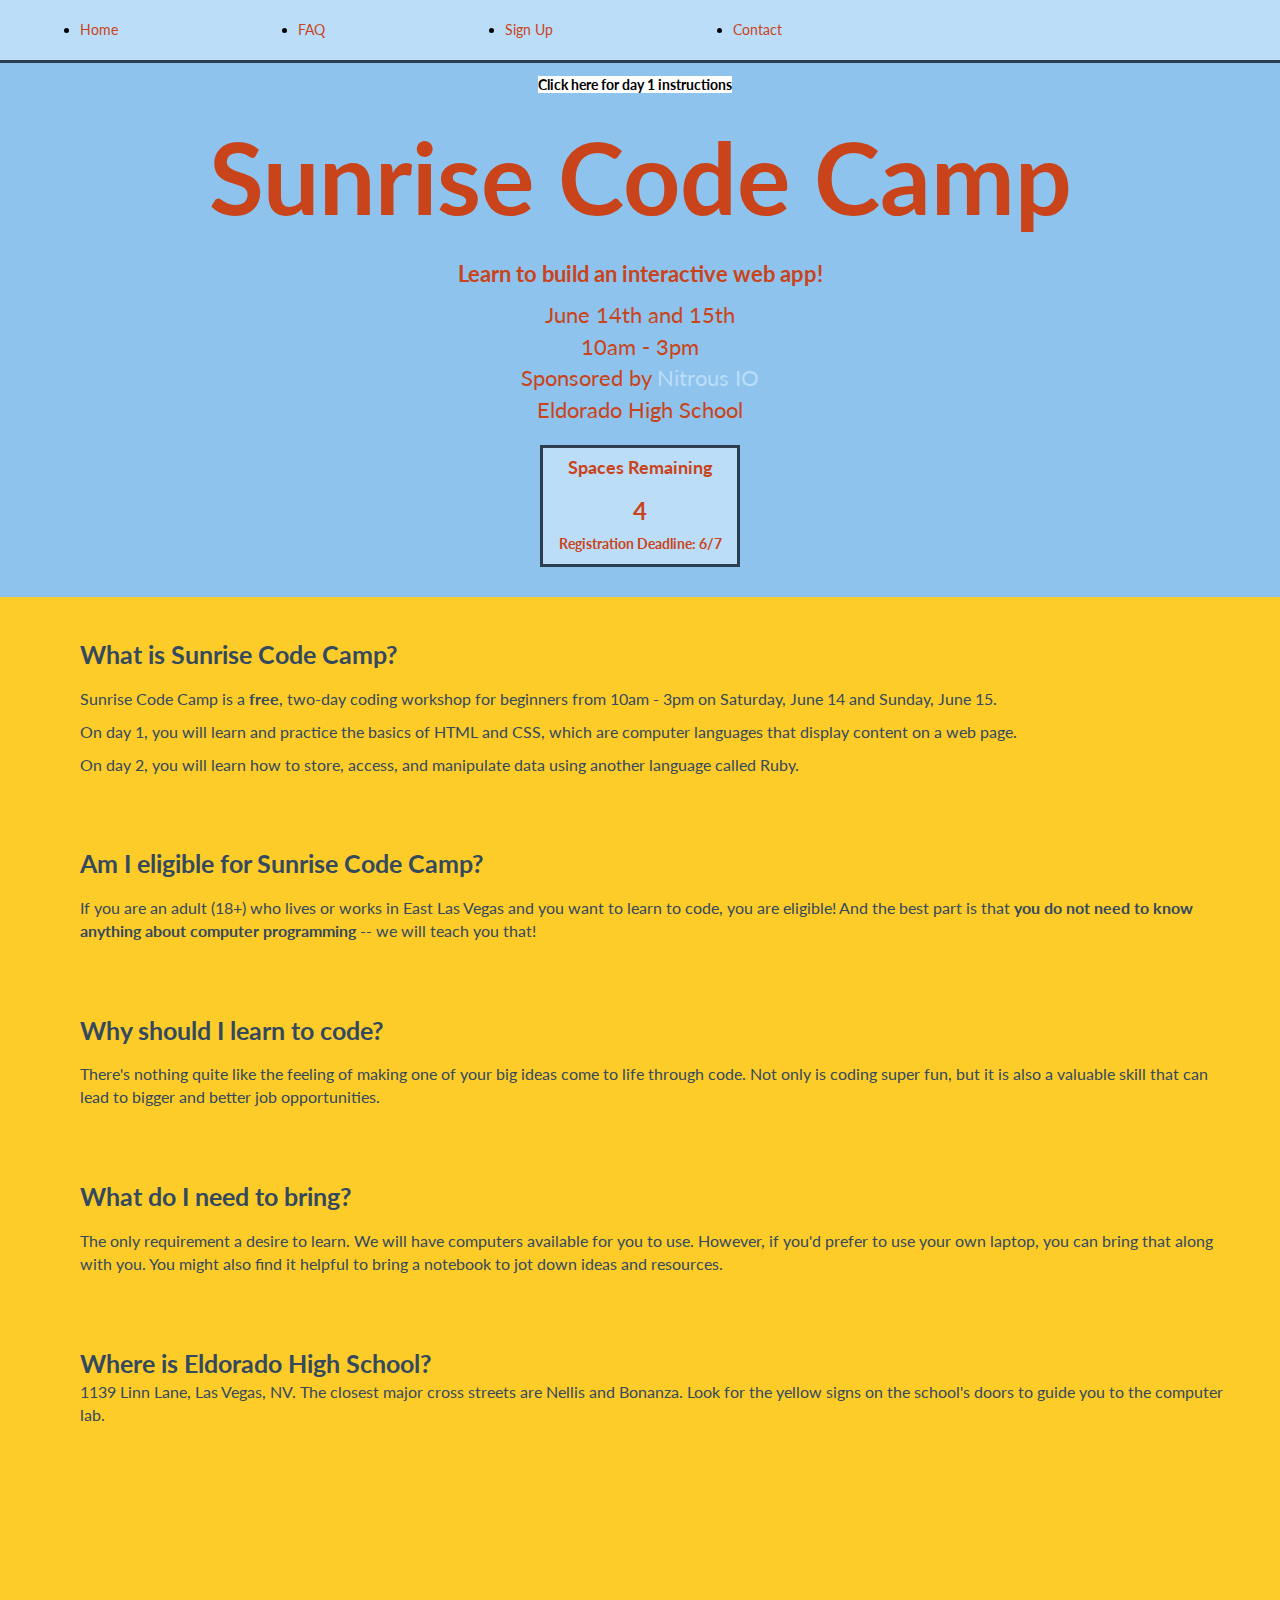
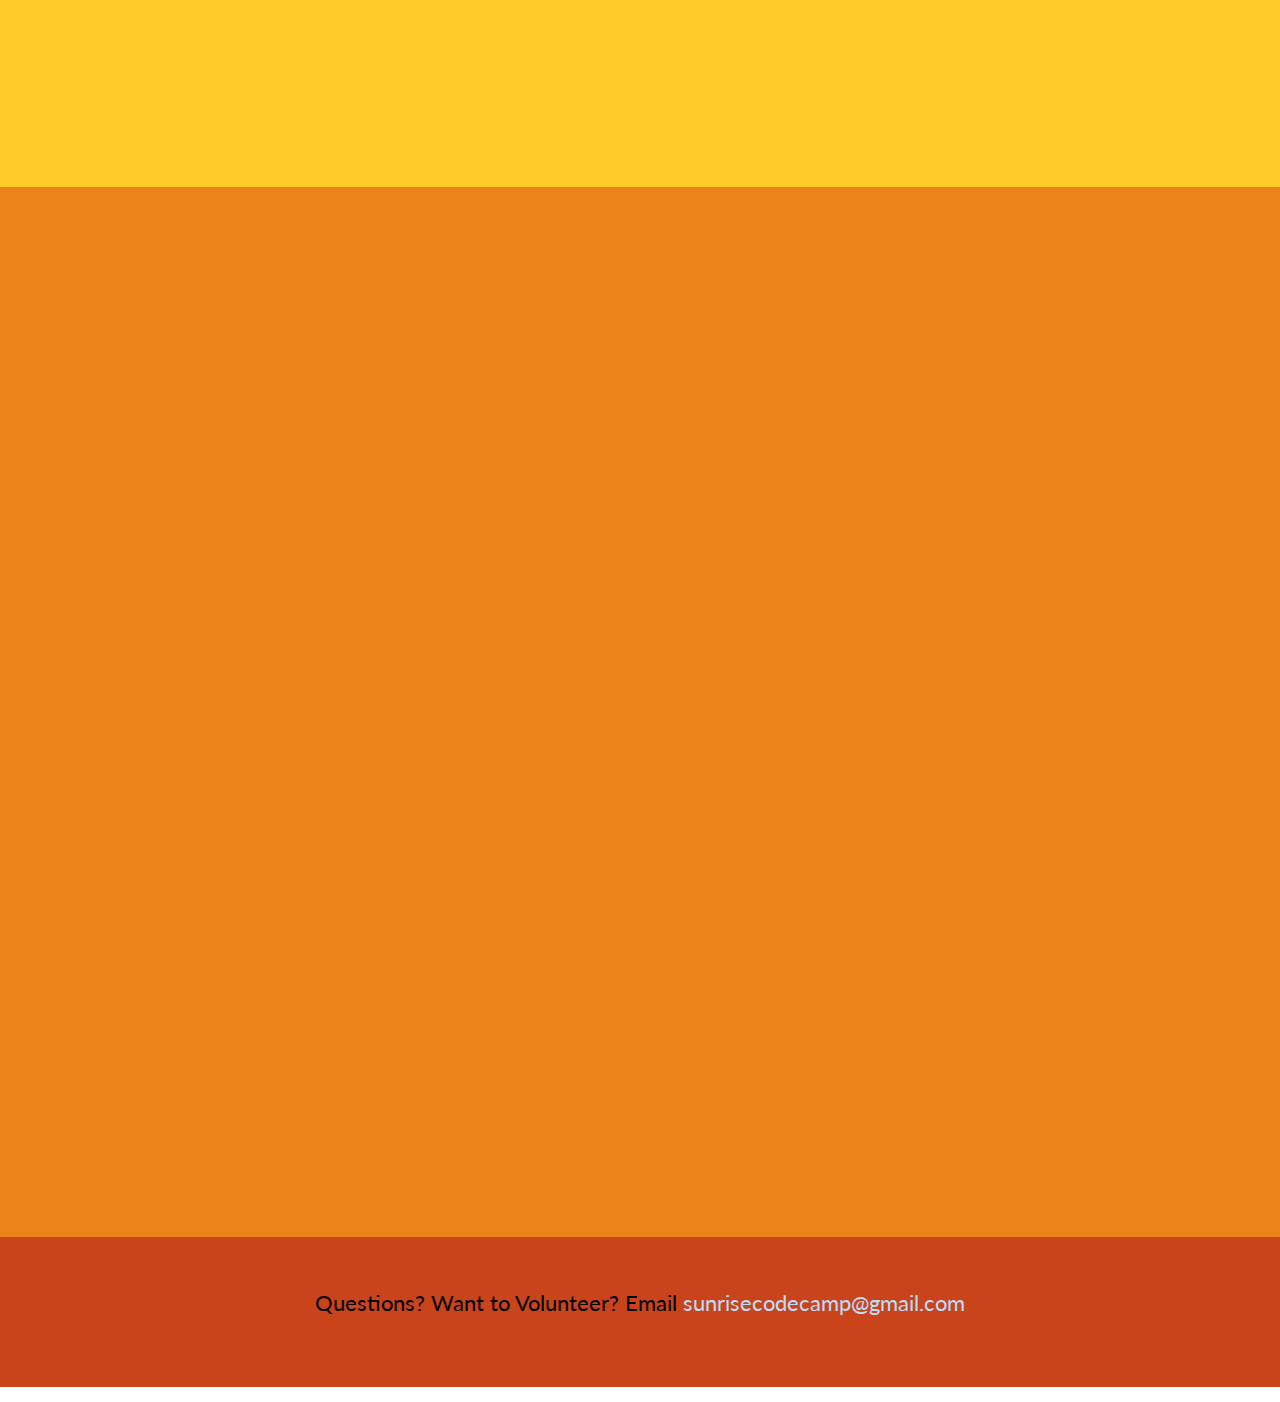
<file: index.html>
<head>
<title>Sunrise Code Camp</title>
<link rel="stylesheet" href="http://netdna.bootstrapcdn.com/bootstrap/3.1.1/css/bootstrap.min.css">
<link href='http://fonts.googleapis.com/css?family=Lato:400,700' rel='stylesheet' type='text/css'>
<script src="http://ajax.googleapis.com/ajax/libs/jquery/2.1.0/jquery.min.js"></script>
<link rel="stylesheet" href="style.css">

</head>
<body>
<div class="container-fluid">
  <nav class="navbar navbar-fixed-top">
    <ul>
      <li><a class="smoothscroll" href="#" data-target="home">Home</a></li>
      <li><a class="smoothscroll" href="#" data-target="faq">FAQ</a></li>
      <li><a class="smoothscroll" href="#" data-target="signup">Sign Up</a></li>
      <li><a class="smoothscroll" href="#" data-target="contact">Contact</a></li>
    </ul>

  </nav>
  <div class="header" id="home">
    <a class="day1" href="day1.html">Click here for day 1 instructions</a>
    <p class="scc-title center">Sunrise Code Camp</p>
    <p class="center twentyfive"><b>Learn to build an interactive web app!</b></p>
    <p class="center twentyfive">June 14th and 15th <br> 
    10am - 3pm <br>
    Sponsored by <a href="http://nitrous.io">Nitrous IO</a><br>
    Eldorado High School <br>
		<div class="counter">
			<h4><b>Spaces Remaining</b></h4>
			<h3><b>4</b></h3>
			<p>Registration Deadline: 6/7</p>
		</div>
  </div>
  <div class="faq" id="faq">
    <ul>
    	<li class="question">What is Sunrise Code Camp?</li> 
      <li class="answer"><p>Sunrise Code Camp is a <b>free</b>, two-day coding workshop for beginners from 10am - 3pm on Saturday, June 14 and Sunday, June 15.</p>
      	<p>On day 1, you will learn and practice the basics of HTML and CSS, which are computer languages that display content on a web page.</p>
      	<p>On day 2, you will learn how to store, access, and manipulate data using another language called Ruby.</p></li>
    	<li class="question">Am I eligible for Sunrise Code Camp?</li> 
      <li class="answer"><p>If you are an adult (18+) who lives or works in East Las Vegas and you want to learn to code, you are eligible! And the best part is that <b>you do not need to know anything about computer programming</b> -- we will teach you that!</p></li>
      <li class="question">Why should I learn to code?</li> 
      <li class="answer"><p>There's nothing quite like the feeling of making one of your big ideas come to life through code. Not only is coding super fun, but it is also a valuable skill that can lead to bigger and better job opportunities.</p></li>
      <li class="question">What do I need to bring?</li> 
      <li class="answer"><p>The only requirement a desire to learn. We will have computers available for you to use. However, if you'd prefer to use your own laptop, you can bring that along with you. You might also find it helpful to bring a notebook to jot down ideas and resources.</p></li>
      <li class="question">Where is Eldorado High School?</li>  
      <li><p>1139 Linn Lane, Las Vegas, NV. The closest major cross streets are Nellis and Bonanza. Look for the yellow signs on the school's doors to guide you to the computer lab.</p><script type="text/javascript" src="http://maps.google.com/maps/api/js?sensor=false"></script><div style="overflow:hidden;height:300px;width:300px;"><div id="gmap_canvas" style="height:300px;width:300px;"></div><style>#gmap_canvas img{max-width:none!important;background:none!important}</style></div><script type="text/javascript"> function init_map(){var myOptions = {zoom:14,center:new google.maps.LatLng(36.1796389,-115.04971339999997),mapTypeId: google.maps.MapTypeId.ROADMAP};map = new google.maps.Map(document.getElementById("gmap_canvas"), myOptions);marker = new google.maps.Marker({map: map,position: new google.maps.LatLng(36.1796389, -115.04971339999997)});infowindow = new google.maps.InfoWindow({content:"<b>Eldorado High School</b><br/>1139 Linn Lane<br/>89110 Las Vegas" });google.maps.event.addListener(marker, "click", function(){infowindow.open(map,marker);});infowindow.open(map,marker);}google.maps.event.addDomListener(window, 'load', init_map);</script></p></li>
    </ul>
  </div>
  <a name="signup"></a>
  <div class="signup center" id="signup">
    <iframe src="https://docs.google.com/forms/d/1i6uFNKBq1aK9xd9_vdBFY6e0W3WV8lh0qbahtVQvPw0/viewform?embedded=true" width="750" height="950" frameborder="0" marginheight="0" marginwidth="0">Loading...</iframe>
  </div>
  <a name="contact"></a>
  <div class="contact" id="contact">
    <p class="center twentyfive">Questions? Want to Volunteer? Email <a href="mailto:sunrisecodecamp@gmail.com?Subject=Sunrise%20Code%20Camp" target="_top">sunrisecodecamp@gmail.com</a></p>
  </div>
</div>
<script>
$( '.smoothscroll' ).on('click', function(event) {
    event.preventDefault();
    var target = "#" + $(this).data('target');
    $('html, body').animate({
scrollTop: $(target).offset().top
}, 1000);
    });
</script>
</body>
</file>
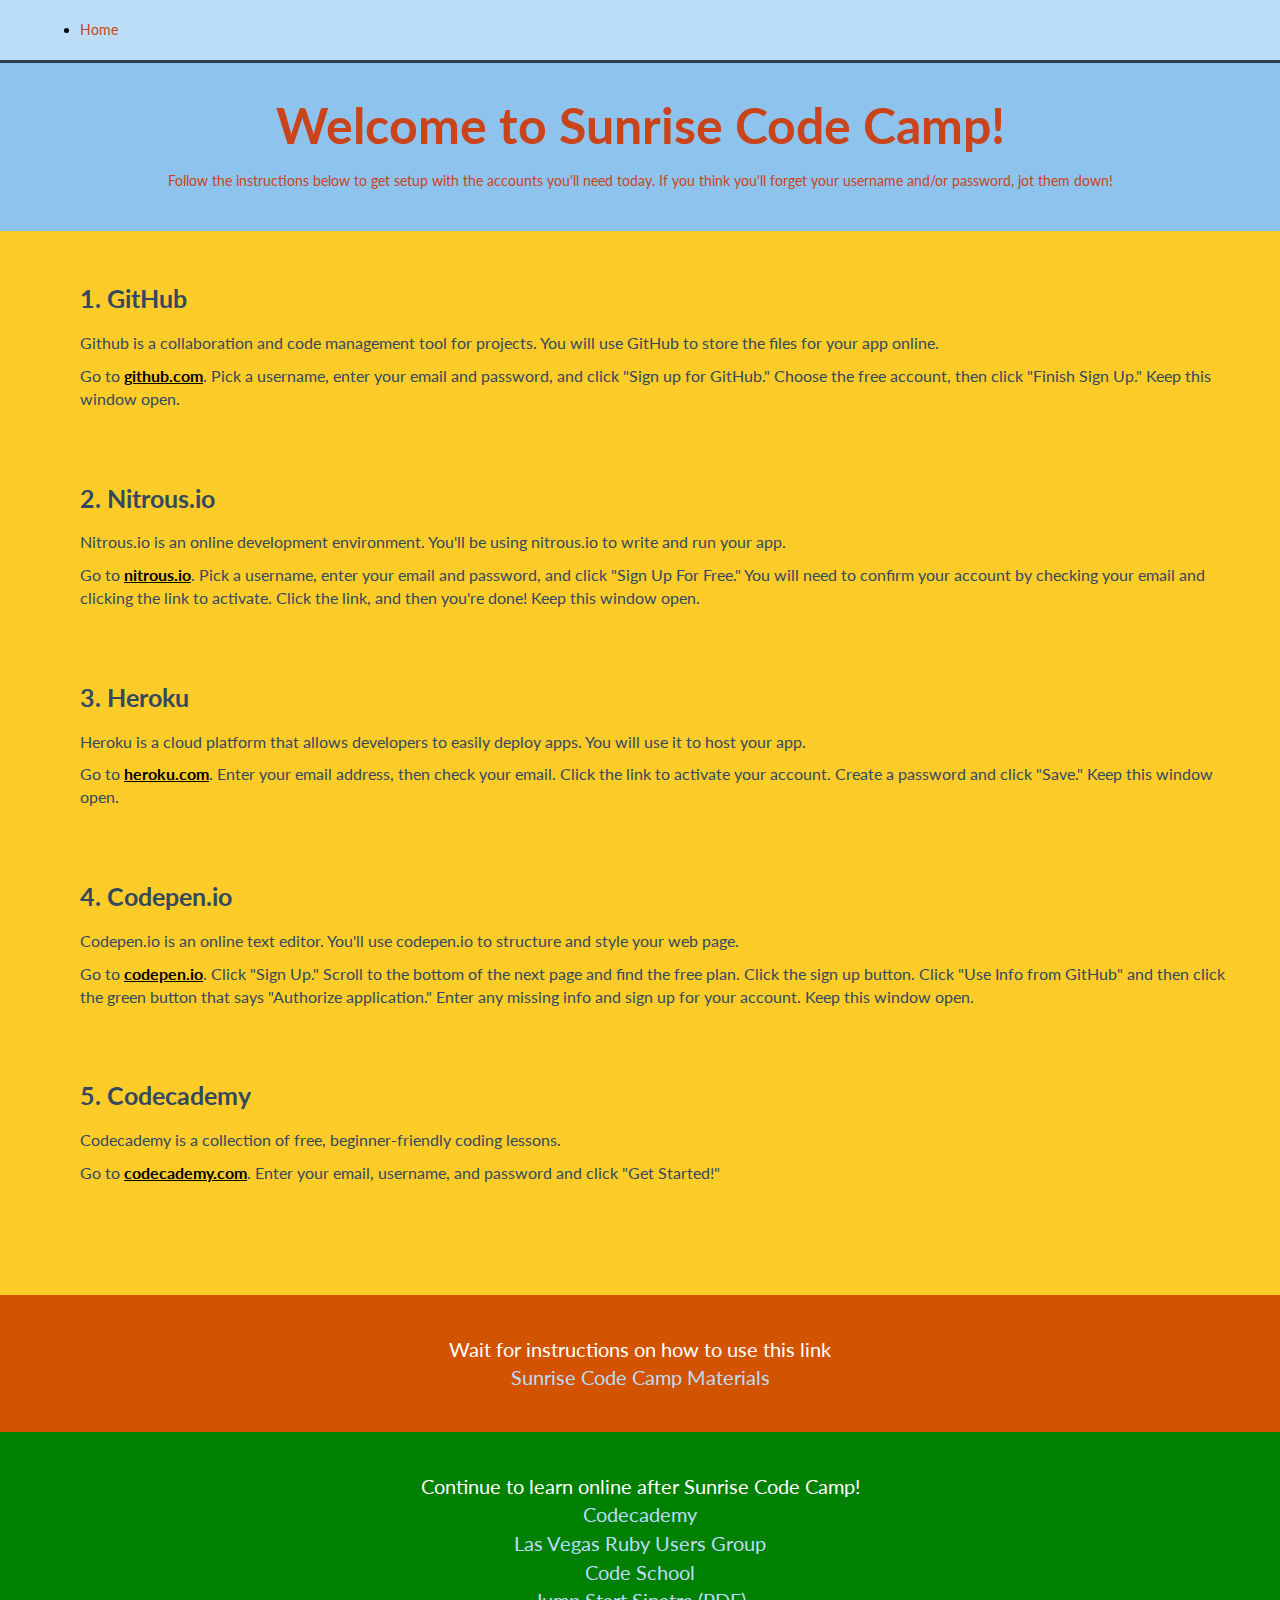
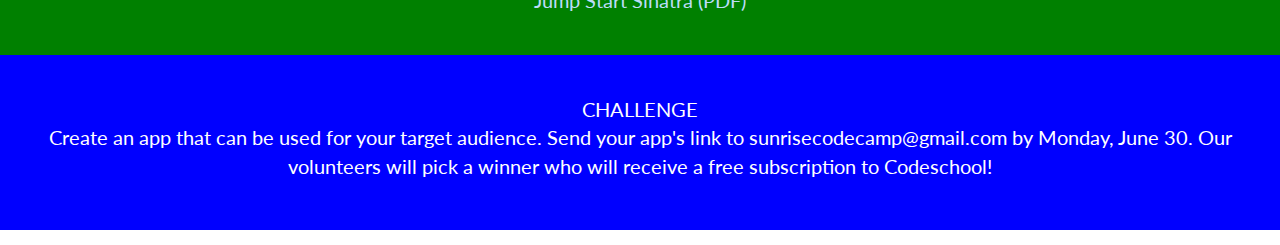
<file: day1.html>
<head>
  <title>Sunrise Code Camp</title>
  <link rel="stylesheet" href="http://netdna.bootstrapcdn.com/bootstrap/3.1.1/css/bootstrap.min.css">
  <link href='http://fonts.googleapis.com/css?family=Lato:400,700' rel='stylesheet' type='text/css'>
  <script src="http://ajax.googleapis.com/ajax/libs/jquery/2.1.0/jquery.min.js"></script>
  <link rel="stylesheet" href="style.css">

</head>
<body>
  <div class="container-fluid">
    <nav class="navbar navbar-fixed-top">
      <ul>
        <li><a href="index.html" data-target="home">Home</a></li>
      </ul>

    </nav>
    <div class="header" id="home">
      <p class="welcome-scc center">Welcome to Sunrise Code Camp!</p>
      <p class="center">Follow the instructions below to get setup with the accounts you'll need today. If you think you'll forget your username and/or password, jot them down!</p>
    </div>
    <div class="faq" id="faq">
      <p></p>
      <ul>
       <li class="question">1. GitHub</li> 
       <li class="answer"><p>Github is a collaboration and code management tool for projects. You will use GitHub to store the files for your app online.</p>
         <p>Go to <a target="_blank" class="darklink" href="http://github.com">github.com</a>. Pick a username, enter your email and password, and click "Sign up for GitHub." Choose the free account, then click "Finish Sign Up." Keep this window open. </p>
       </li>
       <li class="question">2. Nitrous.io</li> 
       <li class="answer"><p>Nitrous.io is an online development environment. You'll be using nitrous.io to write and run your app.</p>
        <p>Go to <a target="_blank" class="darklink" href="https://www.nitrous.io/join/sunrisecodecamp">nitrous.io</a>. Pick a username, enter your email and password, and click "Sign Up For Free." You will need to confirm your account by checking your email and clicking the link to activate. Click the link, and then you're done! Keep this window open. </p>
      </li>
      <li class="question">3. Heroku</li> 
      <li class="answer"><p>Heroku is a cloud platform that allows developers to easily deploy apps. You will use it to host your app.</p>
        <p>Go to <a target="_blank" class="darklink" href="https://www.heroku.com/">heroku.com</a>. Enter your email address, then check your email. Click the link to activate your account. Create a password and click "Save." Keep this window open.</p>
      </li>
      <li class="question">4. Codepen.io</li> 
      <li class="answer"><p>Codepen.io is an online text editor. You'll use codepen.io to structure and style your web page.</p>
        <p>Go to <a target="_blank" class="darklink" href="http://codepen.io/">codepen.io</a>. Click "Sign Up." Scroll to the bottom of the next page and find the free plan. Click the sign up button. Click "Use Info from GitHub" and then click the green button that says "Authorize application." Enter any missing info and sign up for your account. Keep this window open.  </p>
      </li>
      <li class="question">5. Codecademy</li> 
      <li class="answer"><p>Codecademy is a collection of free, beginner-friendly coding lessons.</p>
        <p>Go to <a target="_blank" class="darklink" href="http://www.codecademy.com/">codecademy.com</a>. Enter your email, username, and password and click "Get Started!" </p>
      </ul>
    </div>
    <div class="materials center">
      Wait for instructions on how to use this link <br> <a href="https://github.com/sunrisecodecamp/syllabus">Sunrise Code Camp Materials</a>
    </div>
    <div class="nextsteps center">
      Continue to learn online after Sunrise Code Camp! <br> 
      <a href="http://codecademy.com">Codecademy</a>
      <br>
      <a href="http://www.meetup.com/las-vegas-ruby-on-rails">Las Vegas Ruby Users Group</a>
      <br>
      <a href="http://codeschool.com">Code School</a>
      <br>
      <a href="http://www.sitepoint.com/store/jump-start-sinatra/">Jump Start Sinatra (PDF)</a>
    </div>
    <div class="challenge center">
      CHALLENGE <br> 
      <p>Create an app that can be used for your target audience. Send your app's link to sunrisecodecamp@gmail.com by Monday, June 30. Our volunteers will pick a winner who will receive a free subscription to Codeschool!</p>
    </div>
  </div>
</body>
</file>
<file: style.css>
body {
	color: #000;
	font-family: 'Lato', sans-serif;
	padding: 0px;
	margin: -15px;
}

.scc-title {
	font-size: 100px;
	font-weight: bold;
	margin-top: 10px;
}

.center {
	text-align: center;
}
.header {
	background-color: #8EC3ED;
	padding-top: 20px;
	padding-bottom: 30px;
	margin-top: 70px;
	color: #C9441B;
}

.faq {
	background-color: #FDCC29;
	padding: 40px;
	color: #34495e;
}

.materials {
	background-color: #d35400;
	padding: 40px;
	color: white;
	font-size: 20px;
}
.faq ul {
	list-style-type: none;
	font-size: 16px;
}

.signup {
	padding: 50px;
	background-color: #EC831A;
}

.contact {
	height: 150px;
	background-color: #C9441B;
	padding: 50px;
}

.navbar {
	border-radius: 0px;
	background-color: #BBDDF8;
	padding-bottom: 20px;
	border-bottom: 3px solid #2c3e50;
}

.twentyfive {
	font-size: 22px;
}

.navbar ol {
	margin: 0 auto;
}

.navbar li {
	float: left;
	margin-top: 20px;
	margin-right: 140px;
	margin-left: 40px;
}

a {
	color: #BBDDF8;
}

a:hover {
	font-weight: bold;
	color: #BBDDF8;
}

.navbar li a {
	text-decoration: none;
	color: #C9441B;
}

.navbar li a:hover {
	text-decoration: underline;
	border-radius: 5px;
	font-weight: bold;
}

.answer {
	margin-top: 15px;
	margin-bottom: 70px;
}

.question {
	font-weight: bold;
	font-size: 25px;
}

.counter {
	background-color: #BBDDF8;
	margin: 0 auto;
	margin-top: 20px;
	width: 200px;
	text-align: center;
	font-weight: bold;
	border: 3px solid #2c3e50;
}

.welcome-scc {
	font-size: 50px;
	margin-top: 15px;
	font-weight: bold;
}

.darklink {
	color: black;
	font-weight: bold;
	text-decoration: underline;
}

.day1 {
	height: 80px;
	width: 60px;
	background-color: white;
	margin-left: 42%;
	color: black;
	font-weight: bold;
}

.nextsteps {
	background-color: green;
	padding: 40px;
	color: white;
	font-size: 20px;
}

.challenge {
	background-color: blue;
	padding: 40px;
	color: white;
	font-size: 20px;
}
</file>
